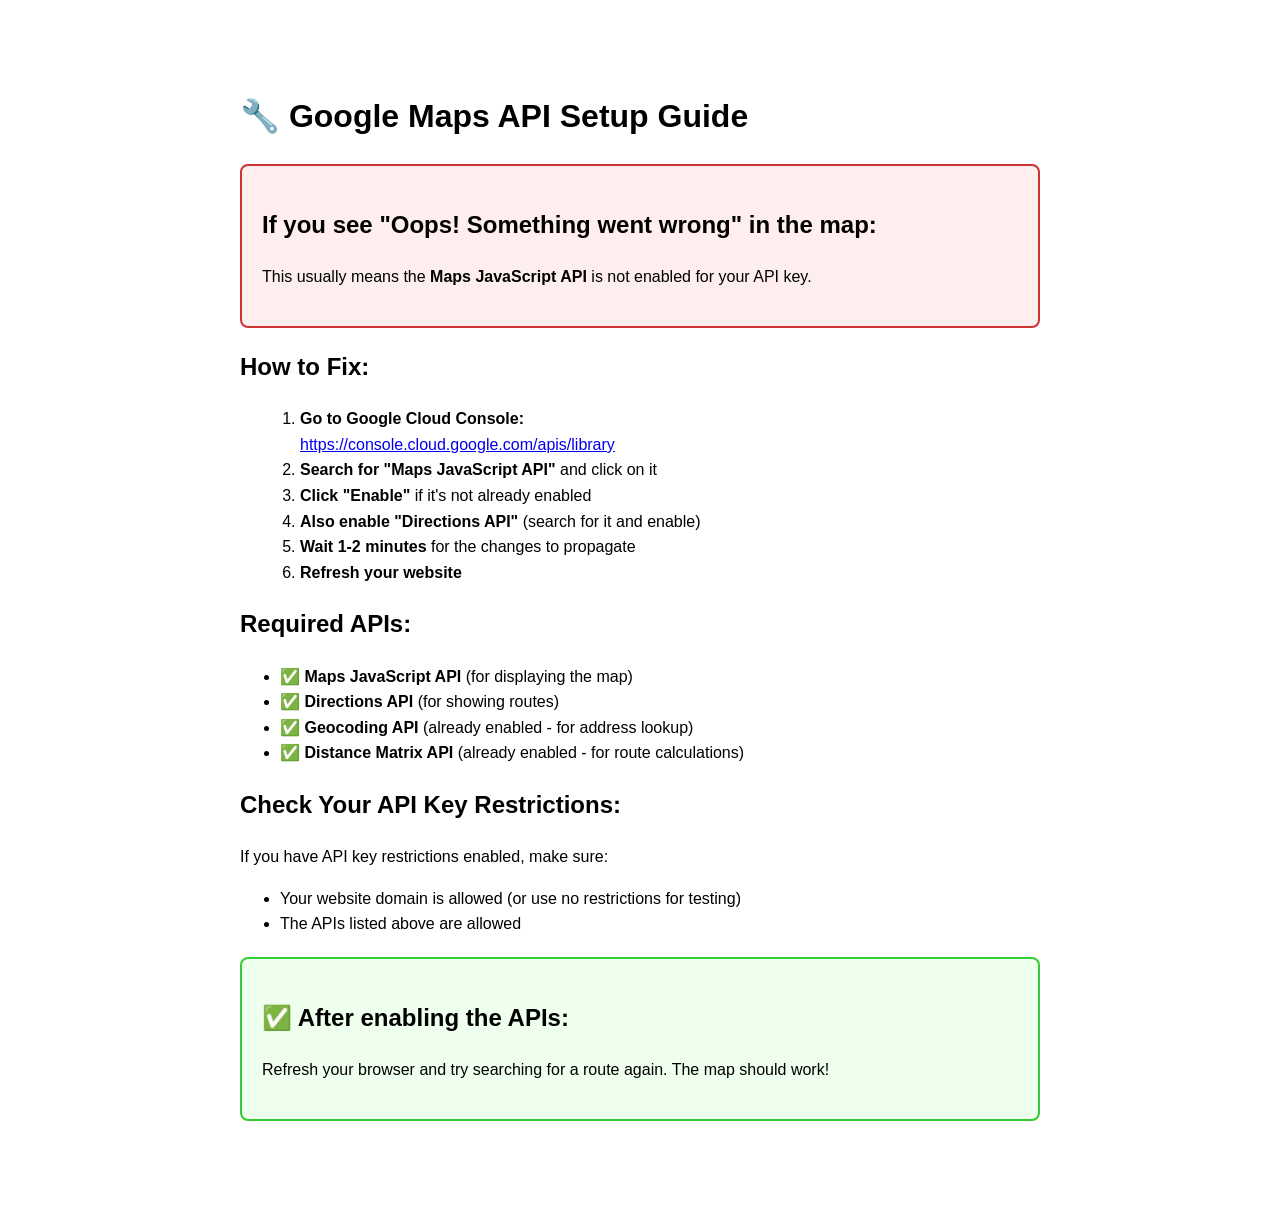
<file: static/map-error-fix.html>
<!DOCTYPE html>
<html>
<head>
    <title>Google Maps API Setup Guide</title>
    <style>
        body {
            font-family: Arial, sans-serif;
            max-width: 800px;
            margin: 50px auto;
            padding: 20px;
            line-height: 1.6;
        }
        .error-box {
            background: #fee;
            border: 2px solid #c33;
            padding: 20px;
            border-radius: 8px;
            margin: 20px 0;
        }
        .success-box {
            background: #efe;
            border: 2px solid #3c3;
            padding: 20px;
            border-radius: 8px;
            margin: 20px 0;
        }
        code {
            background: #f4f4f4;
            padding: 2px 6px;
            border-radius: 3px;
        }
        ol {
            margin-left: 20px;
        }
    </style>
</head>
<body>
    <h1>🔧 Google Maps API Setup Guide</h1>
    
    <div class="error-box">
        <h2>If you see "Oops! Something went wrong" in the map:</h2>
        <p>This usually means the <strong>Maps JavaScript API</strong> is not enabled for your API key.</p>
    </div>
    
    <h2>How to Fix:</h2>
    <ol>
        <li><strong>Go to Google Cloud Console:</strong><br>
            <a href="https://console.cloud.google.com/apis/library" target="_blank">https://console.cloud.google.com/apis/library</a>
        </li>
        <li><strong>Search for "Maps JavaScript API"</strong> and click on it</li>
        <li><strong>Click "Enable"</strong> if it's not already enabled</li>
        <li><strong>Also enable "Directions API"</strong> (search for it and enable)</li>
        <li><strong>Wait 1-2 minutes</strong> for the changes to propagate</li>
        <li><strong>Refresh your website</strong></li>
    </ol>
    
    <h2>Required APIs:</h2>
    <ul>
        <li>✅ <strong>Maps JavaScript API</strong> (for displaying the map)</li>
        <li>✅ <strong>Directions API</strong> (for showing routes)</li>
        <li>✅ <strong>Geocoding API</strong> (already enabled - for address lookup)</li>
        <li>✅ <strong>Distance Matrix API</strong> (already enabled - for route calculations)</li>
    </ul>
    
    <h2>Check Your API Key Restrictions:</h2>
    <p>If you have API key restrictions enabled, make sure:</p>
    <ul>
        <li>Your website domain is allowed (or use no restrictions for testing)</li>
        <li>The APIs listed above are allowed</li>
    </ul>
    
    <div class="success-box">
        <h2>✅ After enabling the APIs:</h2>
        <p>Refresh your browser and try searching for a route again. The map should work!</p>
    </div>
</body>
</html>
</file>
